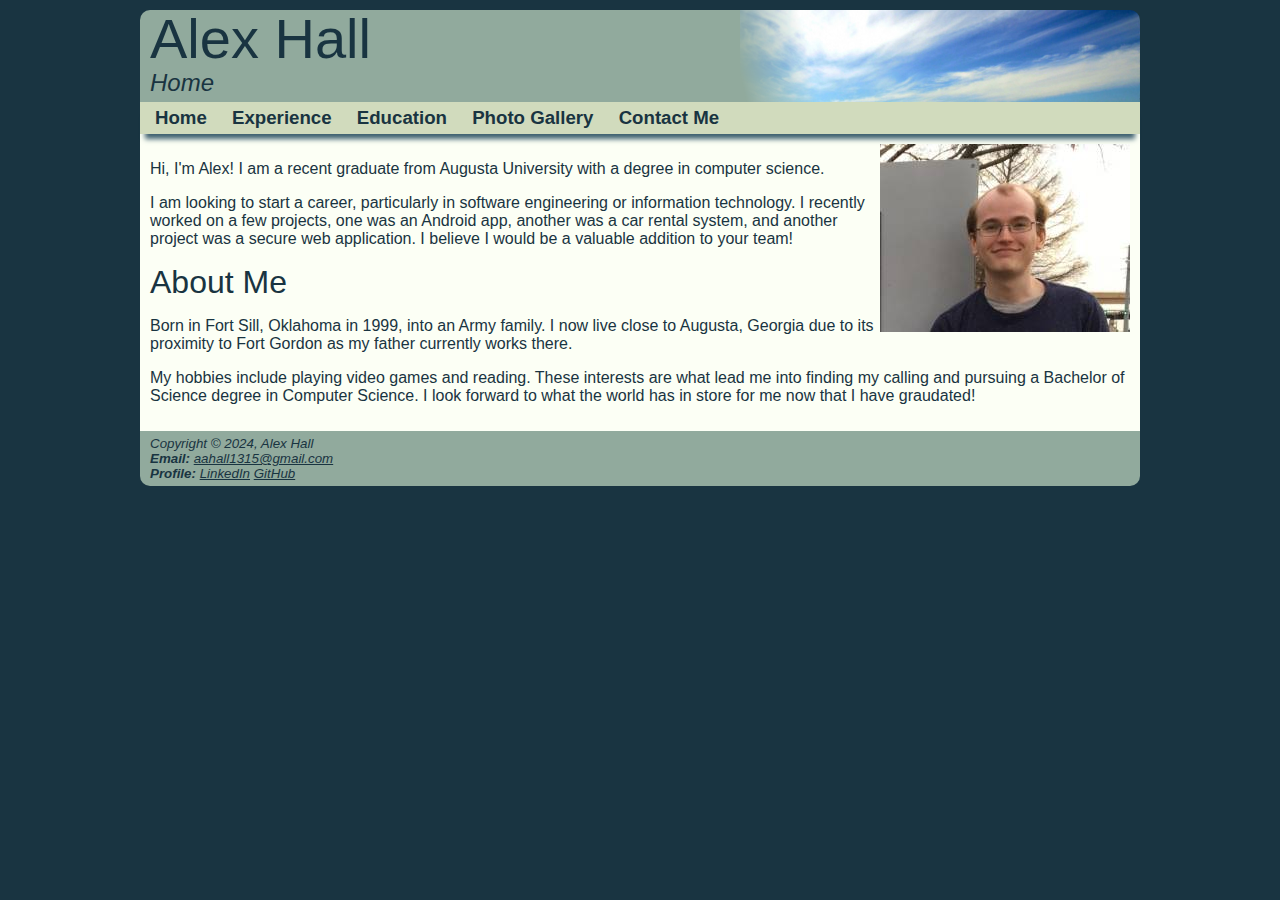
<file: index.html>
<!DOCTYPE html>
<html lang="en">
<head>
  <meta charset="utf-8" />
  <meta name="viewport" content="width=device-width, initial-scale=1" />
  <title>Alex Hall - Home</title>
  <script src="https://cdn.jsdelivr.net/npm/@fancyapps/ui@4.0/dist/fancybox.umd.js"></script>
  <link rel="stylesheet" href="https://cdn.jsdelivr.net/npm/@fancyapps/ui/dist/fancybox.css" />
  <link rel="stylesheet" href="selfie.css">
  <link rel="stylesheet" href="selfie_tablet.css" media="only screen and (max-width: 1000px)">
  <link rel="stylesheet" href="selfie_mobile.css" media="only screen and (max-width: 600px)">
</head>
<body>
  <div id="wrapper">
    <header>
      <h1>Alex Hall</h1>
      <h2>Home</h2>
    </header>
    <nav>
      <ul>
        <li><a href="index.html">Home</a></li>
      
        <li><a href="experience.html">Experience</a></li>
      
        <li><a href="education.html">Education</a></li>
        
        <li><a href="gallery.html">Photo Gallery</a></li>
        
        <li><a href="contact.html">Contact Me</a></li>
      </ul>
    </nav>
    <main>
      <div class="profile">
        <img src="alex_profile.jpg" alt="Alex's profile picture" width="250" height="188">
      </div>
      <p>
        Hi, I'm Alex! I am a recent graduate from Augusta University with a degree in computer science.
      </p>
  
      <p>
        I am looking to start a career, particularly in software engineering or information technology. I recently
        worked on a few projects, one was an Android app, another was a car rental
        system, and another project was a secure web application. I believe I would be a valuable addition to your team!
      </p>
  
      <h3>About Me</h3>
  
      <p>
        Born in Fort Sill, Oklahoma in 1999, into an Army family. I now live close to
        Augusta, Georgia due to its proximity to Fort Gordon as my father currently works
        there.
      </p>
  
      <p>
        My hobbies include playing video games and reading. These interests are what
        lead me into finding my calling and pursuing a Bachelor of Science degree in
        Computer Science. I look forward to what the world has in store for me now that I have graudated!
      </p>
    </main>
    <footer>
      Copyright &copy; 2024, Alex Hall <br>
      <b>Email: </b><a href="mailto:aahall1315@gmail.com">aahall1315@gmail.com</a><br>
      <b>Profile: </b><a href="https://linkedin.com/in/ahall1315" target="_blank">LinkedIn</a> <a href="https://github.com/ahall1315" target="_blank">GitHub</a>
    </footer>
  </div>
</body>
</html>
</file>
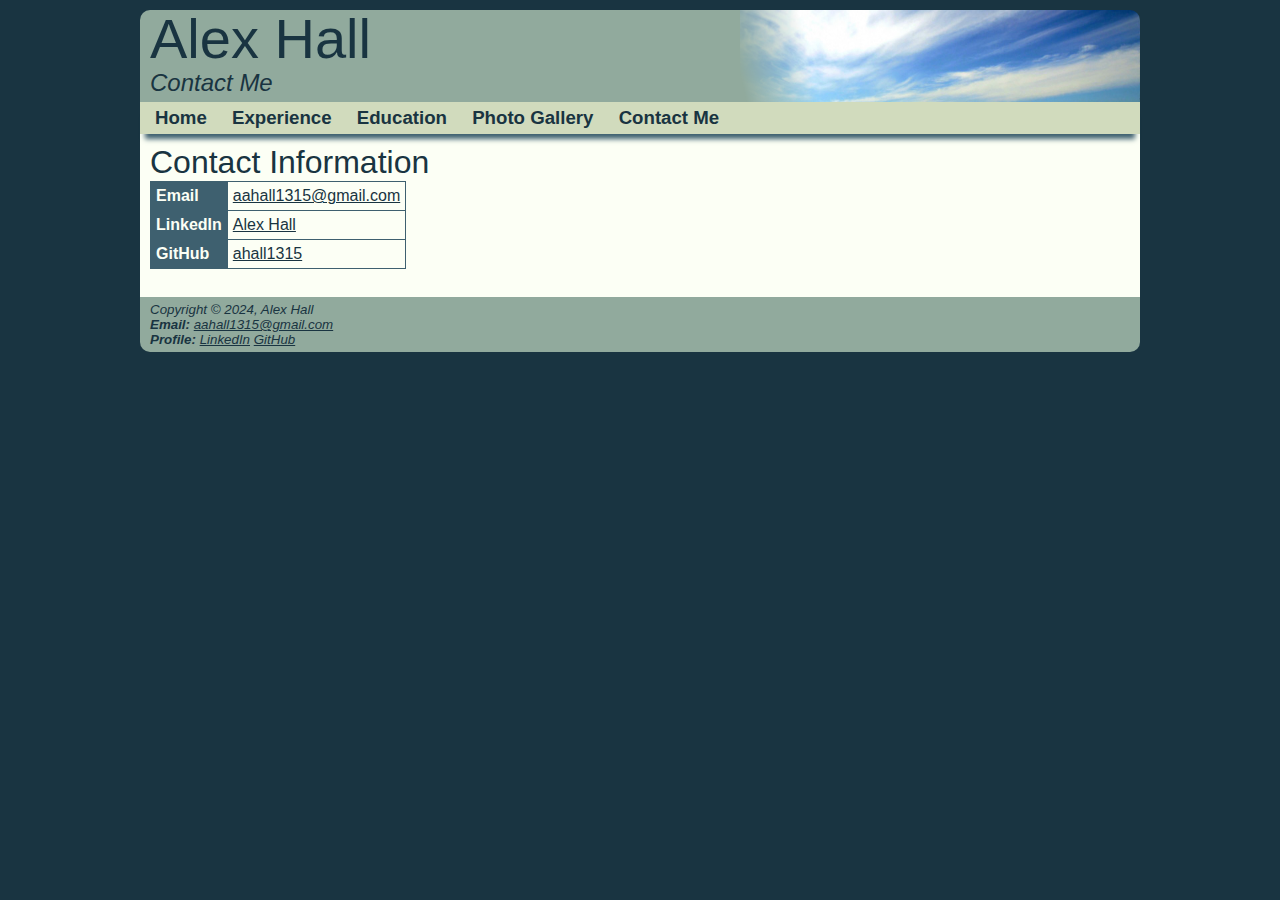
<file: contact.html>
<!DOCTYPE html>
<html lang="en">
<head>
  <meta charset="utf-8" />
  <meta name="viewport" content="width=device-width, initial-scale=1" />
  <title>Alex Hall - Contact Me</title>
  <script src="https://cdn.jsdelivr.net/npm/@fancyapps/ui@4.0/dist/fancybox.umd.js"></script>
  <link rel="stylesheet" href="https://cdn.jsdelivr.net/npm/@fancyapps/ui/dist/fancybox.css" />
  <link rel="stylesheet" href="selfie.css">
  <link rel="stylesheet" href="selfie_tablet.css" media="only screen and (max-width: 1000px)">
  <link rel="stylesheet" href="selfie_mobile.css" media="only screen and (max-width: 600px)">
</head>
<body>
  <div id="wrapper">
    <header>
      <h1>Alex Hall</h1>
      <h2>Contact Me</h2>
    </header>
    <nav>
      <ul>
        <li><a href="index.html">Home</a></li>
      
        <li><a href="experience.html">Experience</a></li>
      
        <li><a href="education.html">Education</a></li>
        
        <li><a href="gallery.html">Photo Gallery</a></li>
        
        <li><a href="contact.html">Contact Me</a></li>
      </ul>
    </nav>
    <main>
      <h3>Contact Information</h3>
      
      <table>
        <tr>
          <th>Email</th>
          <td><a href="mailto:aahall1315@gmail.com">aahall1315@gmail.com</a></td>
        </tr>
        <tr>
          <th>LinkedIn</th>
          <td><a href="https://linkedin.com/in/ahall1315">Alex Hall</a></td>
        </tr>
        <tr>
          <th>GitHub</th>
          <td><a href="https://github.com/ahall1315" target="_blank">ahall1315</a></td>
        </tr>
      </table>

      <br>
      
    </main>
    <footer>
      Copyright &copy; 2024, Alex Hall <br>
      <b>Email: </b><a href="mailto:aahall1315@gmail.com">aahall1315@gmail.com</a><br>
      <b>Profile: </b><a href="https://linkedin.com/in/ahall1315" target="_blank">LinkedIn</a> <a href="https://github.com/ahall1315" target="_blank">GitHub</a>
    </footer>
  </div>
</body>
</html>
</file>
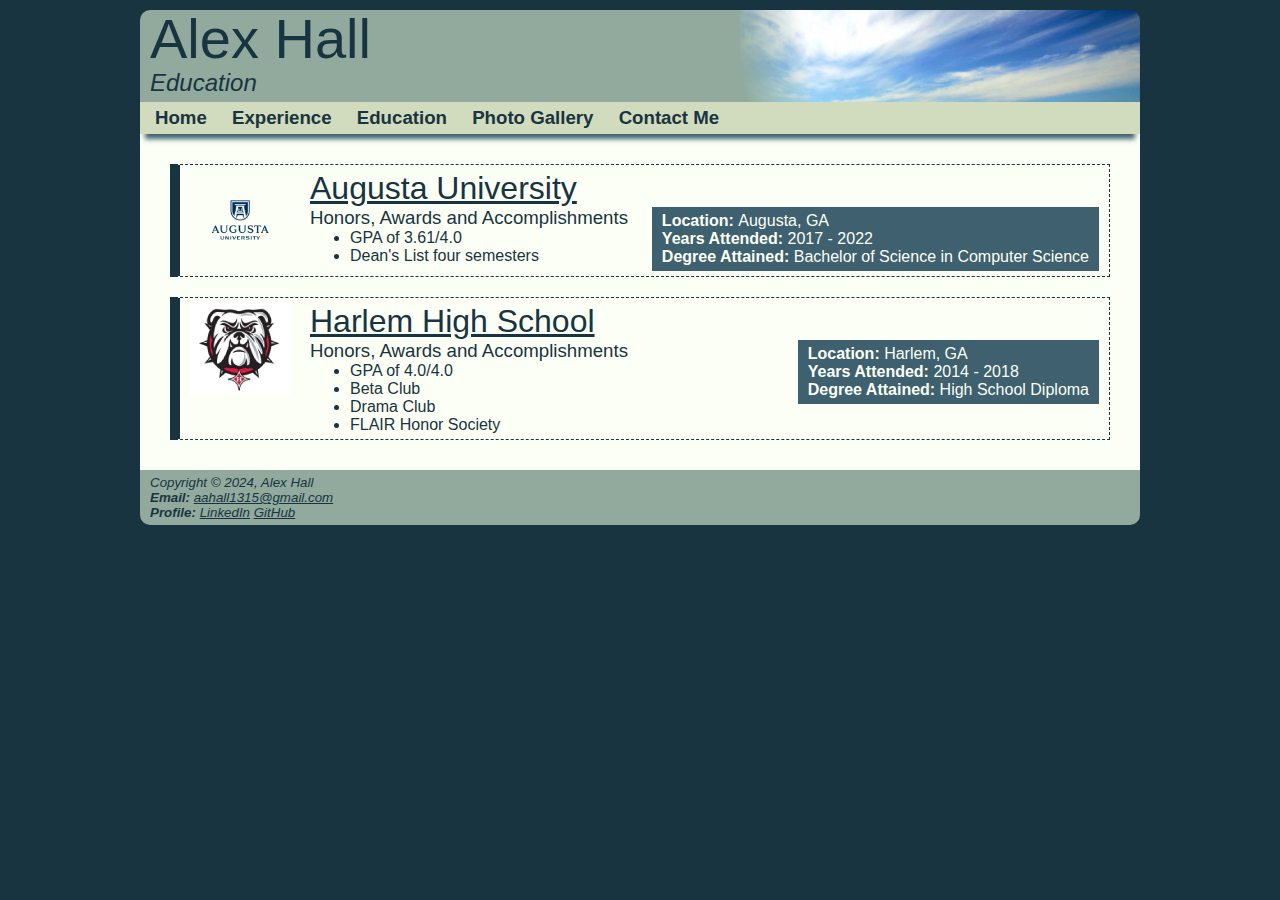
<file: education.html>
<!DOCTYPE html>
<html lang="en">
<head>
  <meta charset="utf-8" />
  <meta name="viewport" content="width=device-width, initial-scale=1" />
  <title>Alex Hall - Education</title>
  <script src="https://cdn.jsdelivr.net/npm/@fancyapps/ui@4.0/dist/fancybox.umd.js"></script>
  <link rel="stylesheet" href="https://cdn.jsdelivr.net/npm/@fancyapps/ui/dist/fancybox.css" />
  <link rel="stylesheet" href="selfie.css">
  <link rel="stylesheet" href="selfie_tablet.css" media="only screen and (max-width: 1000px)">
  <link rel="stylesheet" href="selfie_mobile.css" media="only screen and (max-width: 600px)">
</head>
<body>
  <div id="wrapper">
    <header>
      <h1>Alex Hall</h1>
      <h2>Education</h2>
    </header>
    <nav>
      <ul>
        <li><a href="index.html">Home</a></li>
      
        <li><a href="experience.html">Experience</a></li>
      
        <li><a href="education.html">Education</a></li>
        
        <li><a href="gallery.html">Photo Gallery</a></li>
        
        <li><a href="contact.html">Contact Me</a></li>
      </ul>
    </nav>
    <main>
      <div class="school">
        <a href="https://www.augusta.edu/" target="_blank">
          <img src="AugustaUniversityColor.png" alt="Logo for Augusta University" width="100" height="100">
          <h3>Augusta University</h3>
        </a>
        
        <div class="details">
          <b>Location: </b>Augusta, GA<br>
          <b>Years Attended: </b>2017 - 2022<br>
          <b>Degree Attained: </b>Bachelor of Science in Computer Science
        </div>
        
        <h4>Honors, Awards and Accomplishments</h4>
        <ul>
          <li>GPA of 3.61/4.0</li>
          <li>Dean's List four semesters</li>
        </ul>
      </div>
      
      <div class="school">
        <a href="https://harlemhs.ccboe.net/" target="_blank">
          <img src="hslogo.png" alt="Logo for Harlem High School" width="100" height="92">
          <h3>Harlem High School</h3>
        </a>
        
        <div class="details">
          <b>Location: </b>Harlem, GA<br>
          <b>Years Attended: </b>2014 - 2018<br>
          <b>Degree Attained: </b>High School Diploma
        </div>
        
        <h4>Honors, Awards and Accomplishments</h4>
        <ul>
          <li>GPA of 4.0/4.0</li>
          <li>Beta Club</li>
          <li>Drama Club</li>
          <li>FLAIR Honor Society</li>
        </ul>
      </div>
      
    </main>
    <footer>
      Copyright &copy; 2024, Alex Hall <br>
      <b>Email: </b><a href="mailto:aahall1315@gmail.com">aahall1315@gmail.com</a><br>
      <b>Profile: </b><a href="https://linkedin.com/in/ahall1315" target="_blank">LinkedIn</a> <a href="https://github.com/ahall1315" target="_blank">GitHub</a>
    </footer>
  </div>
</body>
</html>
</file>
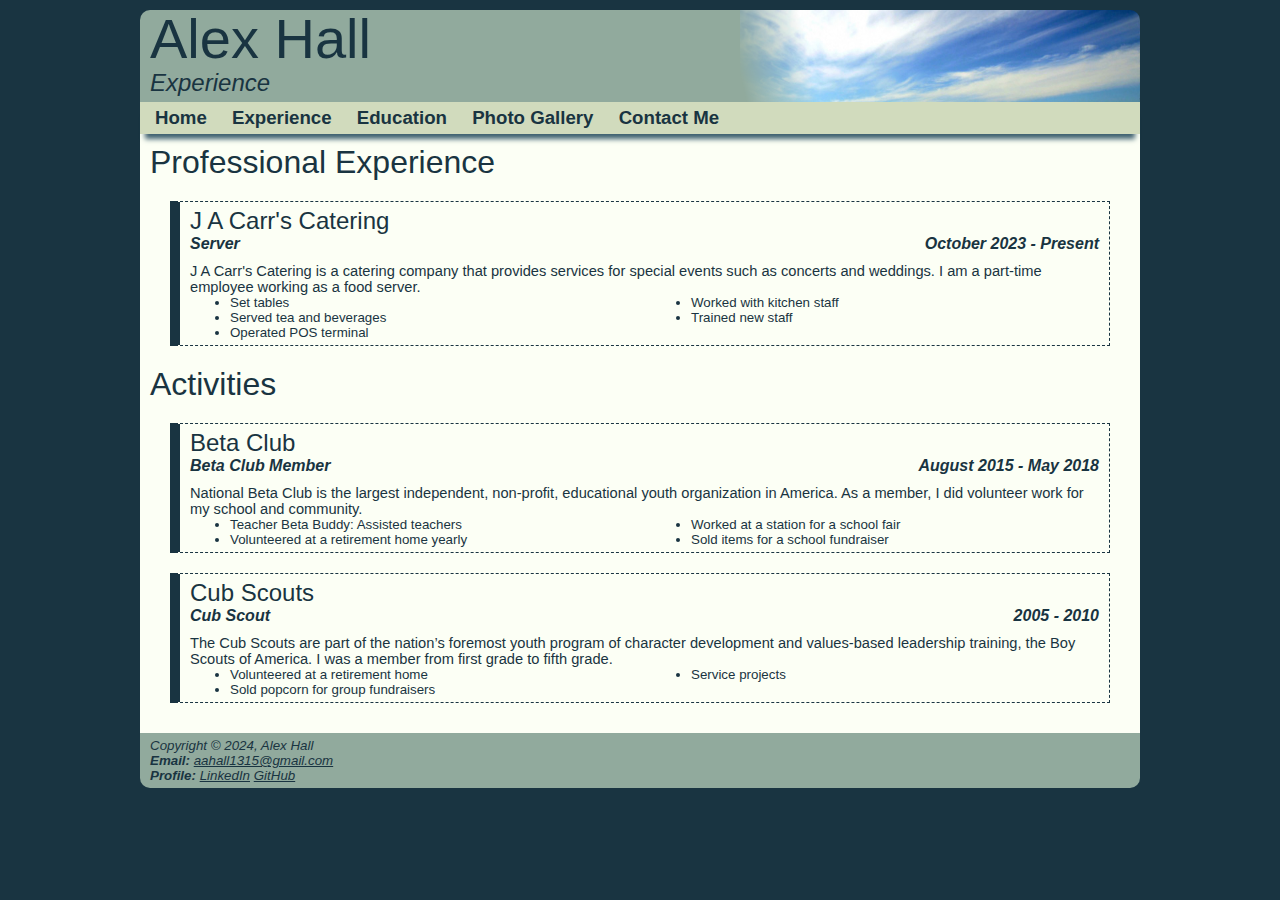
<file: experience.html>
<!DOCTYPE html>
<html lang="en">
<head>
  <meta charset="utf-8" />
  <meta name="viewport" content="width=device-width, initial-scale=1" />
  <title>Alex Hall - Experience</title>
  <script src="https://cdn.jsdelivr.net/npm/@fancyapps/ui@4.0/dist/fancybox.umd.js"></script>
  <link rel="stylesheet" href="https://cdn.jsdelivr.net/npm/@fancyapps/ui/dist/fancybox.css" />
  <link rel="stylesheet" href="selfie.css">
  <link rel="stylesheet" href="selfie_tablet.css" media="only screen and (max-width: 1000px)">
  <link rel="stylesheet" href="selfie_mobile.css" media="only screen and (max-width: 600px)">
</head>
<body>
  <div id="wrapper">
    <header>
      <h1>Alex Hall</h1>
      <h2>Experience</h2>
    </header>
    <nav>
      <ul>
        <li><a href="index.html">Home</a></li>
      
        <li><a href="experience.html">Experience</a></li>
      
        <li><a href="education.html">Education</a></li>
        
        <li><a href="gallery.html">Photo Gallery</a></li>
        
        <li><a href="contact.html">Contact Me</a></li>
      </ul>
    </nav>
    <main>
      <h3>Professional Experience</h3>
      
      <div class="experience">
        <h4>J A Carr's Catering</h4>
        <div class="dates">October 2023 - Present</div>
        <div class="title">Server</div>
        <div class="description">
          J A Carr's Catering is a catering company that provides services for
          special events such as concerts and weddings. I am a part-time
          employee working as a food server.
        </div>
        <div class="responsibilities">
          <ul>
            <li>Set tables</li>
            <li>Served tea and beverages</li>
            <li>Operated POS terminal</li>
            <li>Worked with kitchen staff</li>
            <li>Trained new staff</li>
          </ul>
        </div>
      </div>

      <h3>Activities</h3>
      
      <div class="experience">
        <h4>Beta Club</h4>
        <div class="dates">August 2015 - May 2018</div>
        <div class="title">Beta Club Member</div>
        <div class="description">
          National Beta Club is the largest independent, non-profit,
          educational youth organization in America. As a member, I did
          volunteer work for my school and community.
        </div>
        <div class="responsibilities">
          <ul>
            <li>Teacher Beta Buddy: Assisted teachers</li>
            <li>Volunteered at a retirement home yearly</li>
            <li>Worked at a station for a school fair</li>
            <li>Sold items for a school fundraiser</li>
          </ul>
        </div>
      </div>
      
      <div class="experience">
        <h4>Cub Scouts</h4>
        <div class="dates">2005 - 2010</div>
        <div class="title">Cub Scout</div>
        <div class="description">
          The Cub Scouts are part of the nation’s foremost youth program of
          character development and values-based leadership training, the
          Boy Scouts of America. I was a member from first grade to fifth grade.
        </div>
        <div class="responsibilities">
          <ul>
            <li>Volunteered at a retirement home</li>
            <li>Sold popcorn for group fundraisers</li>
            <li>Service projects</li>
          </ul>
        </div>
      </div>

    </main>
    <footer>
      Copyright &copy; 2024, Alex Hall <br>
      <b>Email: </b><a href="mailto:aahall1315@gmail.com">aahall1315@gmail.com</a><br>
      <b>Profile: </b><a href="https://linkedin.com/in/ahall1315" target="_blank">LinkedIn</a> <a href="https://github.com/ahall1315" target="_blank">GitHub</a>
    </footer>
  </div>
</body>
</html>
</file>
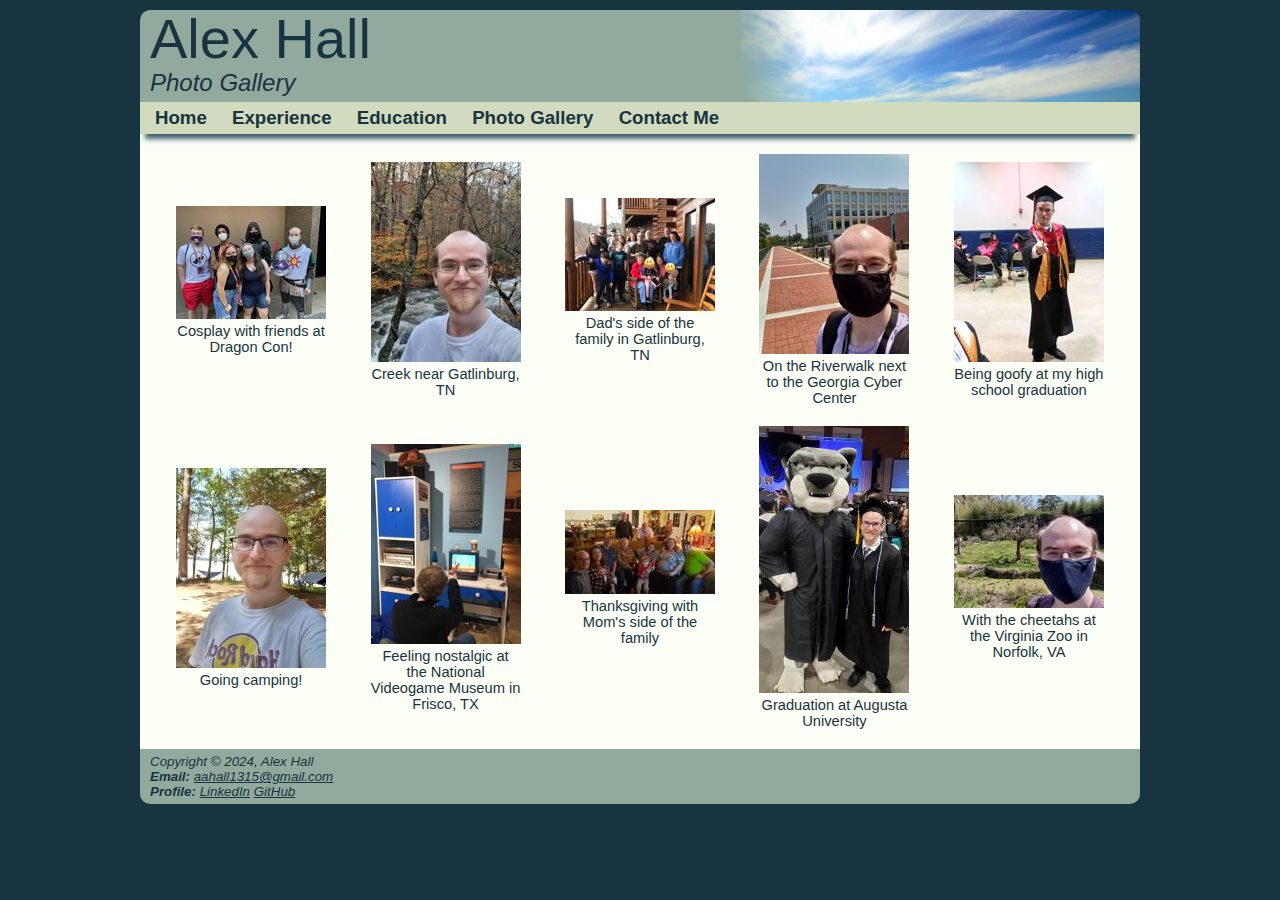
<file: gallery.html>
<!DOCTYPE html>
<html lang="en">
<head>
  <meta charset="utf-8" />
  <meta name="viewport" content="width=device-width, initial-scale=1" />
  <title>Alex Hall - Photo Gallery</title>
  <script src="https://cdn.jsdelivr.net/npm/@fancyapps/ui@4.0/dist/fancybox.umd.js"></script>
  <link rel="stylesheet" href="https://cdn.jsdelivr.net/npm/@fancyapps/ui/dist/fancybox.css" />
  <link rel="stylesheet" href="selfie.css">
  <link rel="stylesheet" href="selfie_tablet.css" media="only screen and (max-width: 1000px)">
  <link rel="stylesheet" href="selfie_mobile.css" media="only screen and (max-width: 600px)">
</head>
<body>
  <div id="wrapper">
    <header>
      <h1>Alex Hall</h1>
      <h2>Photo Gallery</h2>
    </header>
    <nav>
      <ul>
        <li><a href="index.html">Home</a></li>
      
        <li><a href="experience.html">Experience</a></li>
      
        <li><a href="education.html">Education</a></li>
        
        <li><a href="gallery.html">Photo Gallery</a></li>
        
        <li><a href="contact.html">Contact Me</a></li>
      </ul>
    </nav>
    <main>
      <div class="gallery">
        
        <figure>
           <a href="photos/dragoncon.jpg" data-fancybox="gallery" data-caption="Cosplay with friends at Dragon Con!">
             <img src="photos/dragoncon_thumb.jpg" alt="Dragon Con">
           </a>
           <figcaption>Cosplay with friends at Dragon Con!</figcaption>
        </figure>
        
        <figure>
           <a href="photos/gatlinburg.jpg" data-fancybox="gallery" data-caption="Creek near Gatlinburg, TN">
             <img src="photos/gatlinburg_thumb.jpg" alt="Smoky mountains creek">
           </a>
           <figcaption>Creek near Gatlinburg, TN</figcaption>
        </figure>
        
        <figure>
           <a href="photos/gatlinburg_group.jpg" data-fancybox="gallery" data-caption="Dad's side of the family in Gatlinburg, TN">
             <img src="photos/gatlinburg_group_thumb.jpg" alt="Hall family at Gatlinburg">
           </a>
           <figcaption>Dad's side of the family in Gatlinburg, TN</figcaption>
        </figure>
        
        <figure>
           <a href="photos/gcc.jpg" data-fancybox="gallery" data-caption="On the Riverwalk next to the Georgia Cyber Center">
             <img src="photos/gcc_thumb.jpg" alt="Georgia Cyber Center">
           </a>
           <figcaption>On the Riverwalk next to the Georgia Cyber Center</figcaption>
        </figure>
        
        <figure>
           <a href="photos/graduation.jpeg" data-fancybox="gallery" data-caption="Being goofy at my high school graduation">
             <img src="photos/graduation_thumb.jpg" alt="High school graduation">
           </a>
           <figcaption>Being goofy at my high school graduation</figcaption>
        </figure>
        
        <figure>
           <a href="photos/camping.jpg" data-fancybox="gallery" data-caption="Going camping!">
             <img src="photos/camping_thumb.jpg" alt="Camping">
           </a>
           <figcaption>Going camping!</figcaption>
        </figure>
        
        <figure>
           <a href="photos/nvm_nes.jpg" data-fancybox="gallery" data-caption="Feeling nostalgic at the National Videogame Museum">
             <img src="photos/nvm_nes_thumb.jpg" alt="National Videogame Museum NES">
           </a>
           <figcaption>Feeling nostalgic at the National Videogame Museum in Frisco, TX</figcaption>
        </figure>
        
        <figure>
           <a href="photos/thanksgiving.jpg" data-fancybox="gallery" data-caption="Thanksgiving with Mom's side of the family">
             <img src="photos/thanksgiving_thumb.jpg" alt="Thanksgiving with family">
           </a>
           <figcaption>Thanksgiving with Mom's side of the family</figcaption>
        </figure>
        
        <figure>
           <a href="photos/au_graduation.jpg" data-fancybox="gallery" data-caption="Graduation at Augusta University">
             <img src="photos/au_graduation_thumb.jpg" alt="AU Graduation">
           </a>
           <figcaption>Graduation at Augusta University</figcaption>
        </figure>
        
        <figure>
           <a href="photos/virginia_zoo.jpg" data-fancybox="gallery" data-caption="With the cheetahs at the Virginia Zoo in Norfolk, VA">
             <img src="photos/virginia_zoo_thumb.jpg" alt="Virginia Zoo">
           </a>
           <figcaption>With the cheetahs at the Virginia Zoo in Norfolk, VA</figcaption>
        </figure>
        
      </div>
    </main>
    <footer>
      Copyright &copy; 2024, Alex Hall <br>
      <b>Email: </b><a href="mailto:aahall1315@gmail.com">aahall1315@gmail.com</a><br>
      <b>Profile: </b><a href="https://linkedin.com/in/ahall1315" target="_blank">LinkedIn</a> <a href="https://github.com/ahall1315" target="_blank">GitHub</a>
    </footer>
  </div>
</body>
</html>
</file>
<file: selfie.css>
/* COLOR SCHEME: Neutral Blue */
/* https://spots.augusta.edu/pyork1/selfiesitecolors.html */

header {
  color: #193441;
  background-color: #91AA9D;
  background-image: url(site_header.png);
  background-position: right;
  background-repeat: no-repeat;
  border-radius: 10px 10px 0 0;
}

nav {
  color: #193441;
  background-color: #D1DBBD;
  padding: 5px 10px;
  font-size: 14pt;
  font-weight: bold;
  box-shadow: 0 10px 5px -5px #3E606F;
  position: relative;
  
}

nav a {
  text-decoration: none;
  color: #193441;
  transition: background-color 0.25s ease, color 0.25s ease;
  padding-left: 5px;
  padding-right: 5px;
}

nav a:hover {
  color: #FCFFF5;
  background-color: #3E606F;
  transition: background-color 0.25s ease, color 0.25s ease;
}

nav ul {
  list-style-type: none;
  margin: 0;
  padding: 0;
}

nav li {
  display: inline;
  margin-right: 10px;
}

main {
  color: #193441;
  background-color: #FCFFF5;
  padding: 10px;
  z-index: 0;
  overflow: auto;
}

main a {
  color: #193441;
}

main table {
  border: 1px solid #3E606F;
  border-spacing: 0;
  border-collapse: collapse;
}

main td {
  border: 1px solid #3E606F;
  padding: 5px;
}

main th {
  color: #FCFFF5;
  background-color: #3E606F;
  border: 1px solid #3E606F;
  padding: 5px;
  text-align: left;
}

footer {
  color: #193441;
  background-color: #91AA9D;
  padding: 5px 10px;
  font-size: 10pt;
  font-style: italic;
  border-radius: 0 0 10px 10px;
}

footer a {
  color: #193441;
}

header, section, footer, aside, nav, main, article, figure {
  display: block;
}

body {
  font-family: Calibri, Helvetica, Arial, Sans-Serif;
  background-color: #193441;
}

h1 {
  Margin: 0;
  Padding: 5px 10px;
  font-size: 42pt;
  line-height: 36pt;
  font-weight: lighter;
}

h2 {
  Margin: 0;
  Padding: 0 10px 5px;
  font-size: 18pt;
  line-height: 22pt;
  font-weight: lighter;
  font-style: italic;
}

h3 {
  font-size: 24pt;
  font-weight: lighter;
  margin: 0;
}

img {
 max-width: 100%;
 height: auto;
}

#wrapper {
  width: 1000px;
  margin-left: auto;
  margin-right: auto;
  margin-top: 10px;
}

.experience h4 {
  font-size: 18pt;
  font-weight: lighter;
  margin: 0;
}

.experience .title {
  font-size: 12pt;
  font-style: italic;
  font-weight: bold;
  margin-bottom: 10px;
}

.experience .dates {
  font-size: 12pt;
  font-style: italic;
  font-weight: bold;
  float: right;
}

.experience .description {
  font-size: 11pt;
}

.experience ul {
  margin: 0;
}

.experience .responsibilities {
  font-size: 10pt;
  -webkit-column-count: 2;
  -moz-column-count: 2;
  column-count: 2;
}

.experience, .school {
  border-left: 10px solid #193441;
  border-right: 1px dashed #193441;
  border-top: 1px dashed #193441;
  border-bottom: 1px dashed #193441;
  margin: 20px;
  padding: 5px 10px 5px 10px;
  overflow: auto;
}

.details {
  color: #FCFFF5;
  background-color: #3E606F;
  float: right;
  padding: 5px 10px;
}

.school img {
  float: left;
}

.school h3 {
  margin: 0 0 0 120px;
}

.school h4 {
  font-size: 14pt;
  font-weight: lighter;
  margin: 0 0 0 120px;
}

.school ul {
  margin: 0 0 0 120px;
}

.profile img {
  float: right;
}

.gallery {
  text-align: center;
}

.gallery figure {
  margin: 10px 20px 10px 20px;
  width: 150px;
  display: inline-block;
  vertical-align: middle;
}

.gallery figcaption {
  text-align: center;
  font-size: 11pt;
}

.gallery img {
  transition: transform 0.25s ease, box-shadow 0.25s ease;
}

.gallery img:hover {
  transform: rotate(5deg) scale(1.1);
  box-shadow: 5px 5px 10px #193441;
  transition: transform 0.25s ease, box-shadow 0.25s ease;
}

label {
  display: block;
  float: left;
  width: 150px;
  font-weight: bold;
}

input, textarea, select {
  display: block;
  box-sizing: border-box;
  width: 300px;
  margin-bottom: 5px;
  margin-left: 150px;
}

textarea {
  height: 75px;
}
</file>
<file: selfie_tablet.css>
body {
  margin: 5px;
}

#wrapper {
  width: 100%;
  margin: 0;
}
</file>
<file: selfie_mobile.css>
header {
  background-image: none;
}

h1 {
  font-size: 24pt;
  line-height: 18pt;
}

h2 {
  font-size: 14pt;
  line-height: 18pt;
}

h3 {
  font-size: 16pt;
}

.experience h4 {
  font-size: 14pt;
}

nav {
  padding: 5px 0;
  font-size: 11pt;
  text-align: center;
  box-shadow: 0 2px 4px #193441;
}

nav li {
  border: 2px solid #193441;
  margin: 3px;
  display: inline-block;
  width: 45%;
}

nav a {
  display: block;
  padding: 2px;
}

nav a:hover {
  border: none;
}

nav a:active{
  color: #D1DBBD;
  background-color: #193441;
}

.gallery figure {
  margin: 10px;
  width: 140px;
}

.experience {
  margin: 5px 0;
}

.experience .dates {
  float: none;
  font-size: 11pt;
}

.experience .title {
  font-size: 11pt;
}

.details {
  float: none;
}

.experience .responsibilities {
  -webkit-column-count: 1;
  -moz-column-count: 1;
  column-count: 1;
}

.experience ul {
  padding-left: 20px;
}

.school {
  margin: 5px 0;
}

.school img {
  display: none;
}

.school h3 {
  margin: 0;
}

.school h4 {
  margin: 0;
}

.school ul {
  margin: 0;
  padding-left: 20px;
}

.profile img {
  float: none;
  display: block;
  margin-left: auto;
  margin-right: auto;
}

label {
  float: none;
  display: none;
}

input, textarea, select {
  width: 100%;
  margin-left: 0;
}
</file>
